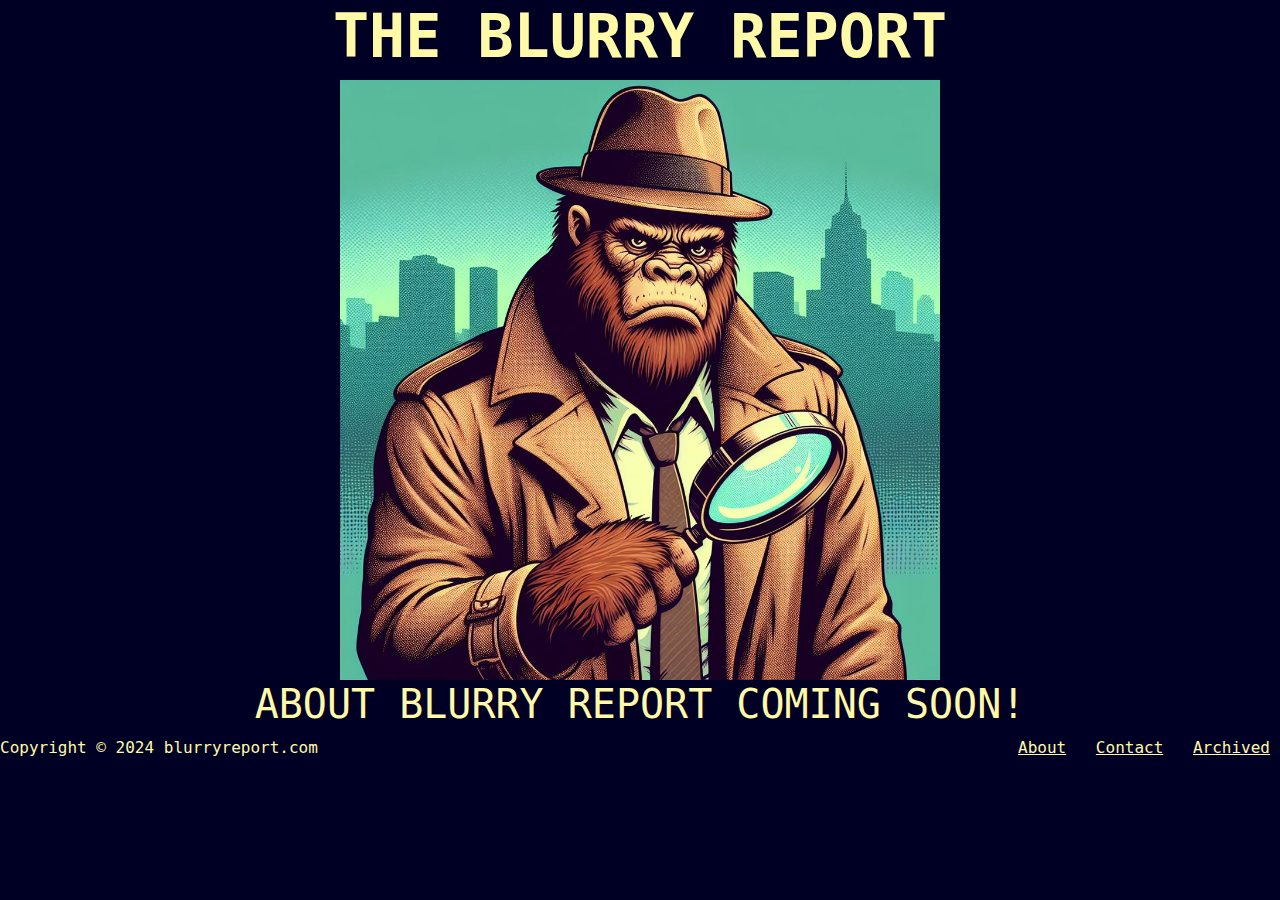
<file: pages/about.html>
<!DOCTYPE html>
<html lang="en">
<head>
    <meta charset="UTF-8">
    <meta name="viewport" content="width=device-width, initial-scale=1.0">
    <title>The Blurry Report</title>
    <!--link to Bootsrap CSS-->
    <link href="https://cdn.jsdelivr.net/npm/bootstrap@5.3.3/dist/css/bootstrap.min.css" rel="stylesheet" integrity="sha384-QWTKZyjpPEjISv5WaRU9OFeRpok6YctnYmDr5pNlyT2bRjXh0JMhjY6hW+ALEwIH" crossorigin="anonymous">
    <!--link to Bootsrap JS-->
    <script src="https://cdn.jsdelivr.net/npm/bootstrap@5.3.3/dist/js/bootstrap.bundle.min.js" integrity="sha384-YvpcrYf0tY3lHB60NNkmXc5s9fDVZLESaAA55NDzOxhy9GkcIdslK1eN7N6jIeHz" crossorigin="anonymous"></script>
    <!--link to css style sheet-->
    <link rel="stylesheet" href="../public/styles/about.css">
</head>

<header><a href="../index.html" class="homeLink"><h1>THE BLURRY REPORT</h1></a></header>

<body>

    <div class="about">
        <div class="content">
            <img src="../public/images/BFpi1.png" alt="" width="100%">
            <h1>ABOUT BLURRY REPORT COMING SOON!</h1>
        </div>
    </div>

</body>

<footer>
    <p class="copyright">Copyright © 2024 blurryreport.com</p>
    <div class="links">
        <a href="./about.html" class="link">About</a>
        <a href="./contact.html" class="link">Contact</a>
        <a href="./archived.html" class="link">Archived</a>
    </div>
</footer>

</html>
</file>
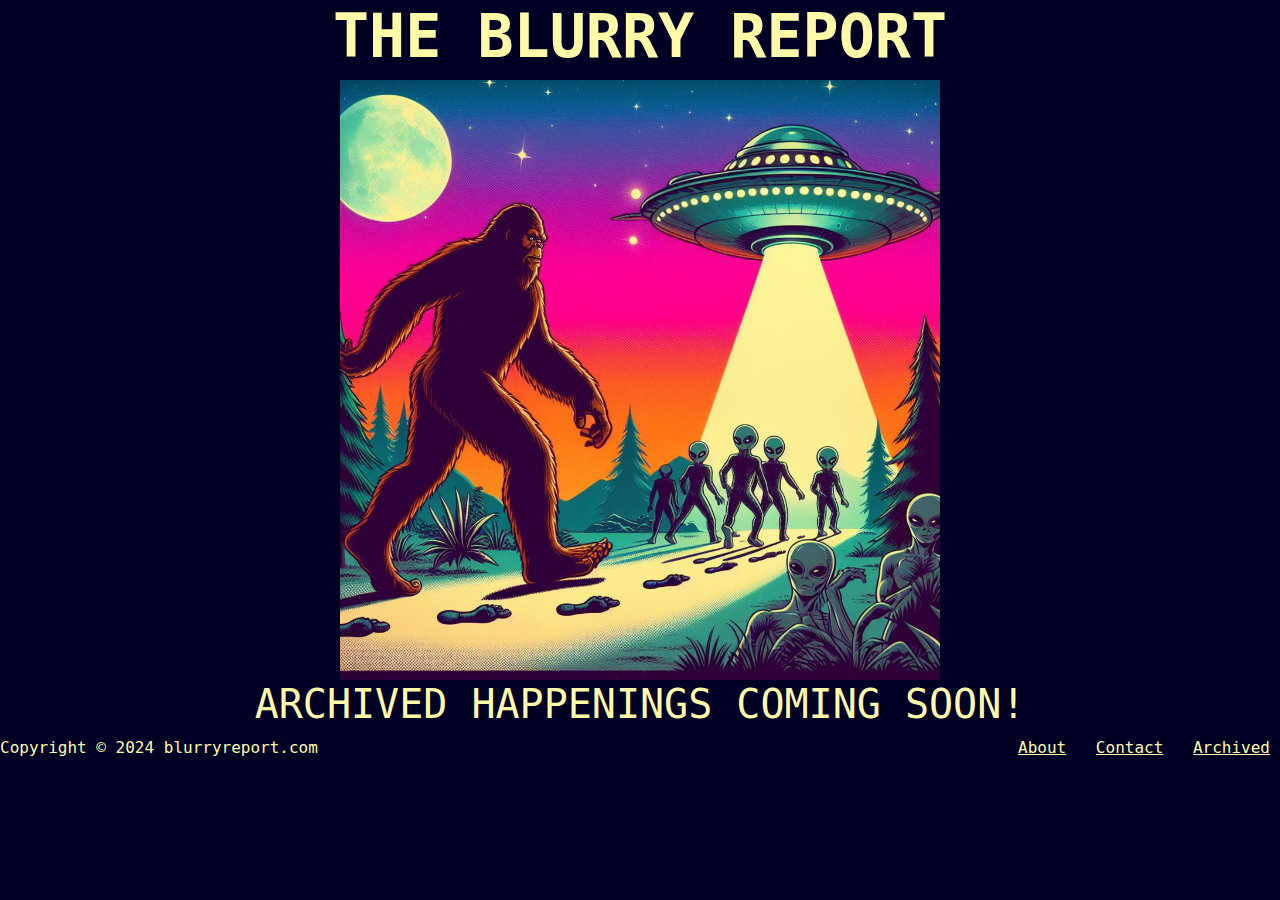
<file: pages/archived.html>
<!DOCTYPE html>
<html lang="en">
<head>
    <meta charset="UTF-8">
    <meta name="viewport" content="width=device-width, initial-scale=1.0">
    <title>The Blurry Report</title>
    <!--link to Bootsrap CSS-->
    <link href="https://cdn.jsdelivr.net/npm/bootstrap@5.3.3/dist/css/bootstrap.min.css" rel="stylesheet" integrity="sha384-QWTKZyjpPEjISv5WaRU9OFeRpok6YctnYmDr5pNlyT2bRjXh0JMhjY6hW+ALEwIH" crossorigin="anonymous">
    <!--link to Bootsrap JS-->
    <script src="https://cdn.jsdelivr.net/npm/bootstrap@5.3.3/dist/js/bootstrap.bundle.min.js" integrity="sha384-YvpcrYf0tY3lHB60NNkmXc5s9fDVZLESaAA55NDzOxhy9GkcIdslK1eN7N6jIeHz" crossorigin="anonymous"></script>
    <!--link to css style sheet-->
    <link rel="stylesheet" href="../public/styles/archived.css">
</head>

<header><a href="../index.html" class="homeLink"><h1>THE BLURRY REPORT</h1></a></header>

<body>

<div class="archived">
    <div class="content">
        <img src="../public/images/BFpi11.png" alt="" width="100%">
        <h1>ARCHIVED HAPPENINGS COMING SOON!</h1>
    </div>
</div>

</body>

<footer>
    <p class="copyright">Copyright © 2024 blurryreport.com</p>
    <div class="links">
        <a href="./about.html" class="link">About</a>
        <a href="./contact.html" class="link">Contact</a>
        <a href="./archived.html" class="link">Archived</a>
    </div>
</footer>

</html>
</file>
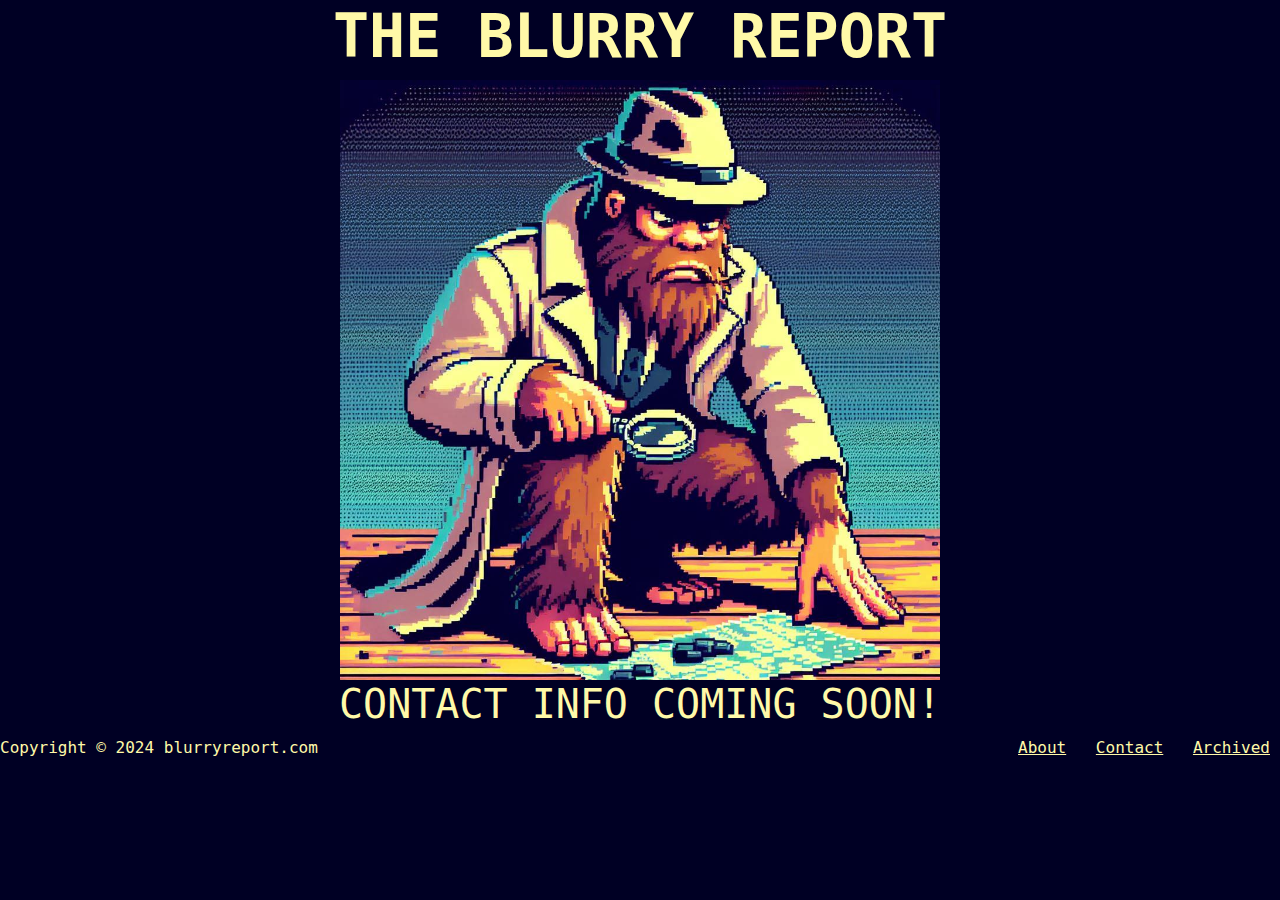
<file: pages/contact.html>
<!DOCTYPE html>
<html lang="en">
<head>
    <meta charset="UTF-8">
    <meta name="viewport" content="width=device-width, initial-scale=1.0">
    <title>The Blurry Report</title>
    <!--link to Bootsrap CSS-->
    <link href="https://cdn.jsdelivr.net/npm/bootstrap@5.3.3/dist/css/bootstrap.min.css" rel="stylesheet" integrity="sha384-QWTKZyjpPEjISv5WaRU9OFeRpok6YctnYmDr5pNlyT2bRjXh0JMhjY6hW+ALEwIH" crossorigin="anonymous">
    <!--link to Bootsrap JS-->
    <script src="https://cdn.jsdelivr.net/npm/bootstrap@5.3.3/dist/js/bootstrap.bundle.min.js" integrity="sha384-YvpcrYf0tY3lHB60NNkmXc5s9fDVZLESaAA55NDzOxhy9GkcIdslK1eN7N6jIeHz" crossorigin="anonymous"></script>
    <!--link to css style sheet-->
    <link rel="stylesheet" href="../public/styles/contact.css">
</head>

<header><a href="../index.html" class="homeLink"><h1>THE BLURRY REPORT</h1></a></header>

<body>

<div class="contact">
    <div class="content">
        <img src="../public/images/BFpi17.png" alt="" width="100%">
        <h1>CONTACT INFO COMING SOON!</h1>
    </div>
</div>

</body>

<footer>
    <p class="copyright">Copyright © 2024 blurryreport.com</p>
    <div class="links">
        <a href="./about.html" class="link">About</a>
        <a href="./contact.html" class="link">Contact</a>
        <a href="./archived.html" class="link">Archived</a>
    </div>
</footer>

</html>
</file>
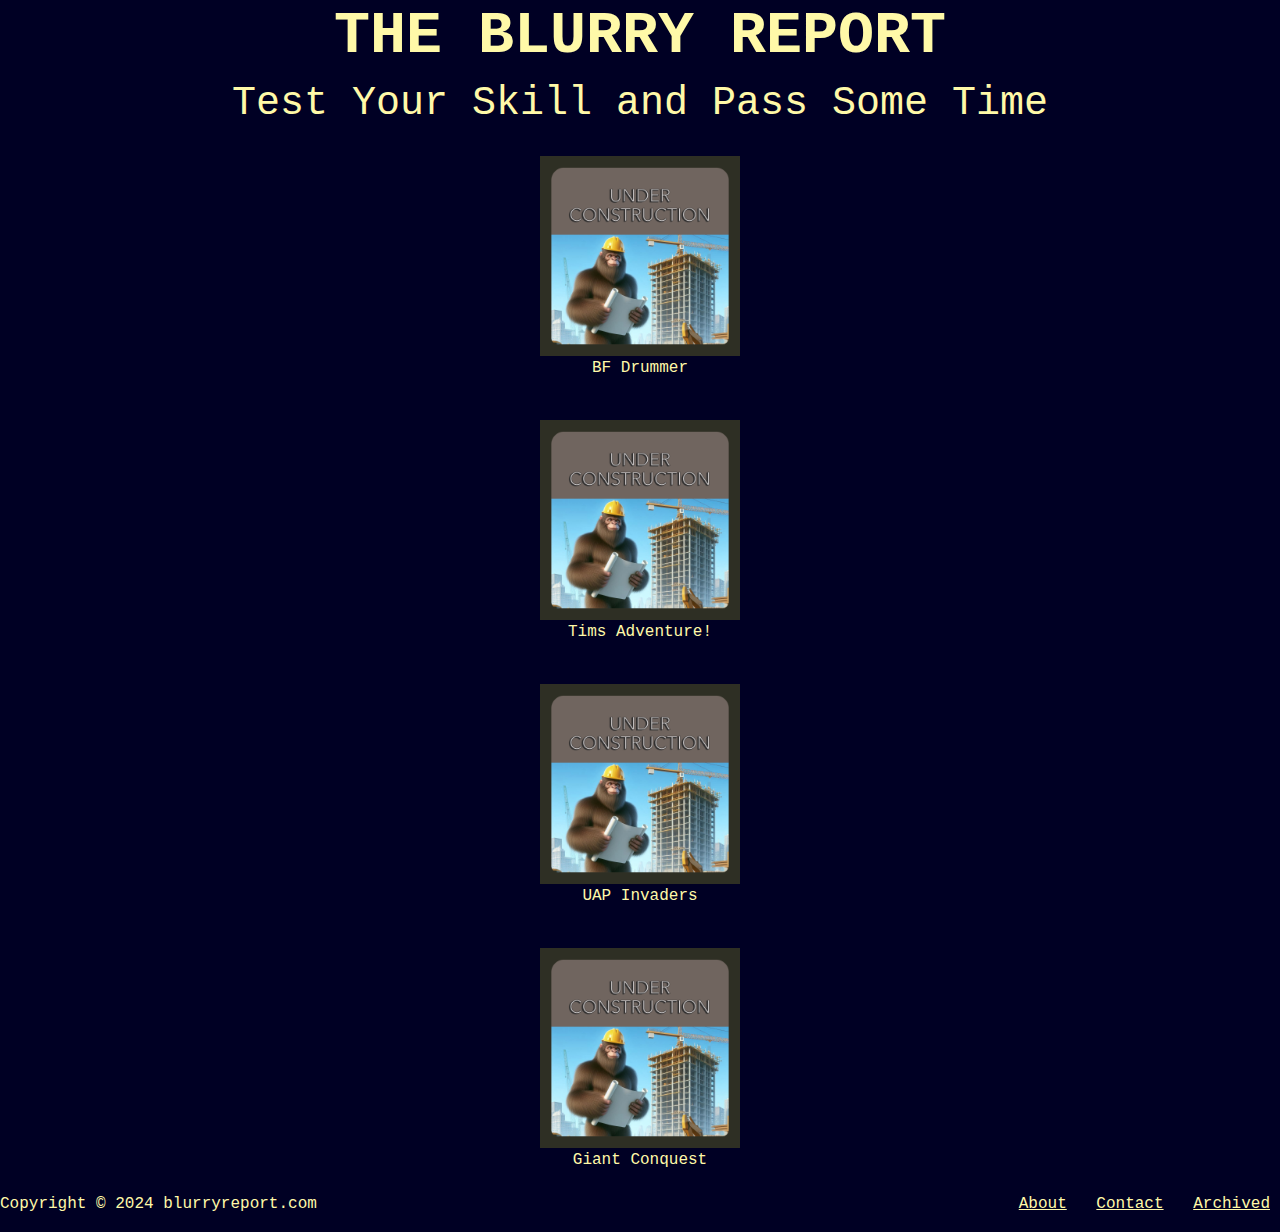
<file: pages/games.html>
<!DOCTYPE html>
<html lang="en">
<head>
    <meta charset="UTF-8">
    <meta name="viewport" content="width=device-width, initial-scale=1.0">
    <title>The Blurry Report</title>
    <!--link to Bootsrap CSS-->
    <link href="https://cdn.jsdelivr.net/npm/bootstrap@5.3.3/dist/css/bootstrap.min.css" rel="stylesheet" integrity="sha384-QWTKZyjpPEjISv5WaRU9OFeRpok6YctnYmDr5pNlyT2bRjXh0JMhjY6hW+ALEwIH" crossorigin="anonymous">
    <!--link to Bootsrap JS-->
    <script src="https://cdn.jsdelivr.net/npm/bootstrap@5.3.3/dist/js/bootstrap.bundle.min.js" integrity="sha384-YvpcrYf0tY3lHB60NNkmXc5s9fDVZLESaAA55NDzOxhy9GkcIdslK1eN7N6jIeHz" crossorigin="anonymous"></script>
    <!--link to css style sheet-->

    <link rel="stylesheet" href="../public/styles/games.css">

  
</head>

<header><a href="../index.html" class="homeLink"><h1>THE BLURRY REPORT</h1></a></header>

<body>

<div class="games">
    <div class="container">
        <h1>Test Your Skill and Pass Some Time</h1>
        <div class="links">
            <div class="gameLink">
                <a href="#"><img src="../public/images/BFUnderConst.png" alt="Bigfoot construction worker" id="underConst"></a>
                <a href="#">BF Drummer</a>
            </div>
            <div class="gameLink">
                <a href="#"><img src="../public/images/BFUnderConst.png" alt="Bigfoot construction worker" id="underConst"></a>
                <a href="#">Tims Adventure!</a>
            </div>
            <div class="gameLink">
                <a href="#"><img src="../public/images/BFUnderConst.png" alt="Bigfoot construction worker" id="underConst"></a>
                <a href="#">UAP Invaders</a>
            </div>
            <div class="gameLink">
                <a href="#"><img src="../public/images/BFUnderConst.png" alt="Bigfoot construction worker" id="underConst"></a>
                <a href="#">Giant Conquest</a>
            </div>
        </div>
    </div>
</div>

</body>

<footer>
    <p class="copyright">Copyright © 2024 blurryreport.com</p>
    <div class="links">
        <a href="./about.html" class="link">About</a>
        <a href="./contact.html" class="link">Contact</a>
        <a href="./archived.html" class="link">Archived</a>
    </div>
</footer>

</html>
</file>
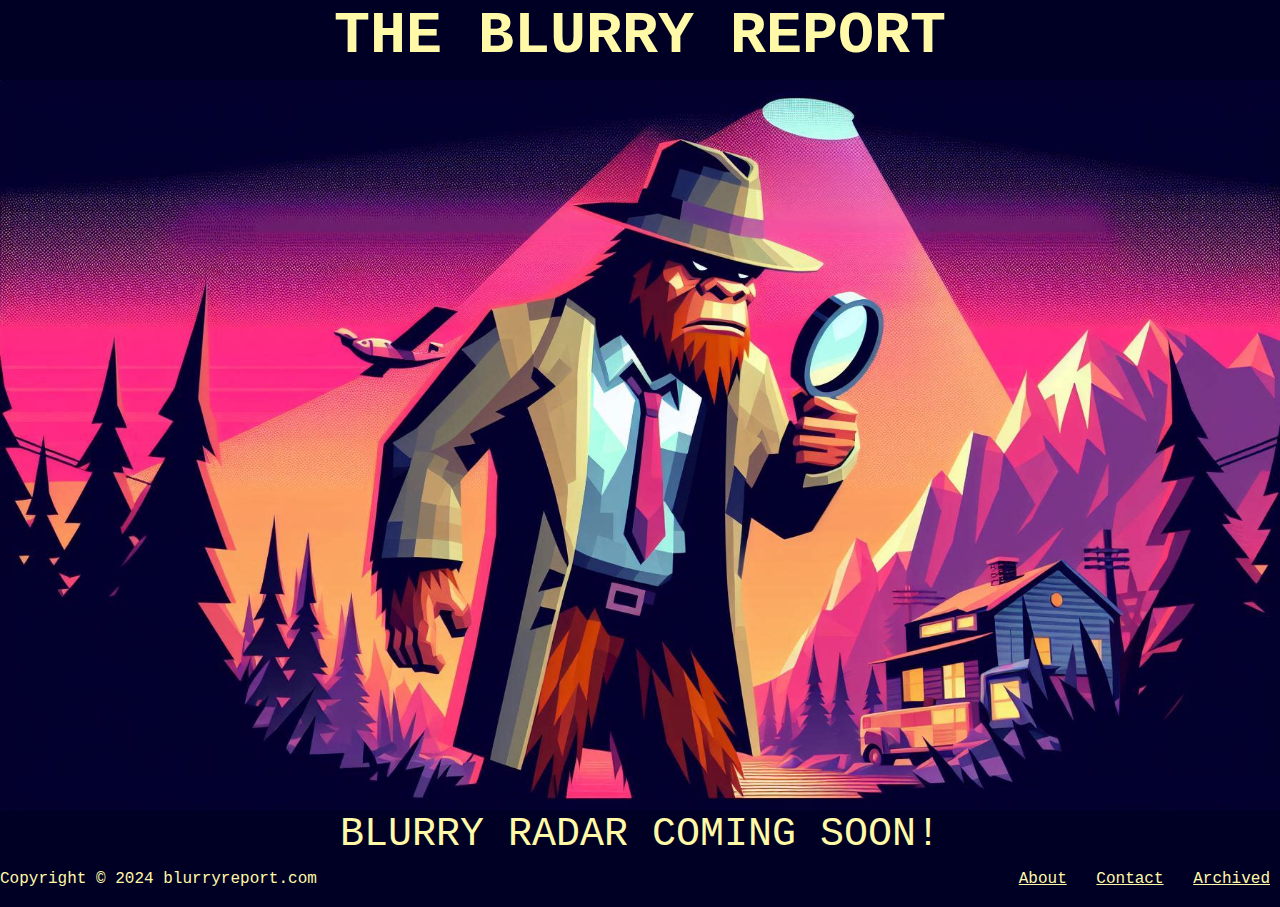
<file: pages/map.html>
<!DOCTYPE html>
<html lang="en">
<head>
    <meta charset="UTF-8">
    <meta name="viewport" content="width=device-width, initial-scale=1.0">
    <title>The Blurry Report</title>
    <!--link to Bootsrap CSS-->
    <link href="https://cdn.jsdelivr.net/npm/bootstrap@5.3.3/dist/css/bootstrap.min.css" rel="stylesheet" integrity="sha384-QWTKZyjpPEjISv5WaRU9OFeRpok6YctnYmDr5pNlyT2bRjXh0JMhjY6hW+ALEwIH" crossorigin="anonymous">
    <!--link to Bootsrap JS-->
    <script src="https://cdn.jsdelivr.net/npm/bootstrap@5.3.3/dist/js/bootstrap.bundle.min.js" integrity="sha384-YvpcrYf0tY3lHB60NNkmXc5s9fDVZLESaAA55NDzOxhy9GkcIdslK1eN7N6jIeHz" crossorigin="anonymous"></script>
    <!--link to css style sheet-->

    <link rel="stylesheet" href="../public/styles/map.css">
  
</head>

<header><a href="../index.html" class="homeLink"><h1>THE BLURRY REPORT</h1></a></header>

<body>

<div class="map">
    <div class="content">
        <img src="../public/images/BFpi20.png" alt="" width="100%">
        <h1>BLURRY RADAR COMING SOON!</h1>
    </div>
</div>

</body>

<footer>
    <p class="copyright">Copyright © 2024 blurryreport.com</p>
    <div class="links">
        <a href="./about.html" class="link">About</a>
        <a href="./contact.html" class="link">Contact</a>
        <a href="./archived.html" class="link">Archived</a>
    </div>
</footer>

</html>
</file>
<file: public/styles/about.css>
header h1 { /*in header*/
    color: rgb(255, 249, 168);
    font-family: monospace;
    font-weight: bold;
    font-size: 60px;
    text-align: center;
}
.homeLink { /*in header*/
    text-decoration: none;
}

body {
    height: 100vh;
    background-color: rgb(0, 0, 36);
}

.about .content {
    display: flex;
    align-items: center;
    flex-direction: column;
}

.about .content img {
    max-width: 600px;
    min-width: 200px;
}

.about .content h1 {
    color: rgb(255, 249, 168);
    font-family: monospace;
}

footer { /*in footer*/
    display: flex;
    justify-content: space-between;
    font-family: monospace;
    text-align: center;
}

.copyright { /*in footer*/
    color:  rgb(255, 249, 168);
}

.link { /*in footer*/
    color:  rgb(255, 249, 168);
    margin: 10px;
}
</file>
<file: public/styles/archived.css>
header h1 { /*in header*/
    color: rgb(255, 249, 168);
    font-family: monospace;
    font-weight: bold;
    font-size: 60px;
    text-align: center;
}
.homeLink { /*in header*/
    text-decoration: none;
}

body {
    height: 100vh;
    background-color: rgb(0, 0, 36);
}

.archived .content {
    display: flex;
    align-items: center;
    flex-direction: column;
}

.archived .content h1 {
    color: rgb(255, 249, 168);
    font-family: monospace;
}

.archived .content img {
    max-width: 600px;
    min-width: 200px;
}

footer { /*in footer*/
    display: flex;
    justify-content: space-between;
    font-family: monospace;
    text-align: center;
}

.copyright { /*in footer*/
    color:  rgb(255, 249, 168);
}

.link { /*in footer*/
    color:  rgb(255, 249, 168);
    margin: 10px;
}
</file>
<file: public/styles/contact.css>
header h1 { /*in header*/
    color: rgb(255, 249, 168);
    font-family: monospace;
    font-weight: bold;
    font-size: 60px;
    text-align: center;
}
.homeLink { /*in header*/
    text-decoration: none;
}

body {
    height: 100vh;
    background-color: rgb(0, 0, 36);
}

.contact .content {
    display: flex;
    align-items: center;
    flex-direction: column;
}

.contact .content img {
    max-width: 600px;
}

.contact .content h1 {
    color: rgb(255, 249, 168);
    font-family: monospace;
    text-align: center;
}

footer { /*in footer*/
    display: flex;
    justify-content: space-between;
    font-family: monospace;
    text-align: center;
}

.copyright { /*in footer*/
    color:  rgb(255, 249, 168);
}

.link { /*in footer*/
    color:  rgb(255, 249, 168);
    margin: 10px;
}
</file>
<file: public/styles/games.css>
header h1 { /*in header*/
    color: rgb(255, 249, 168);
    font-family: monospace;
    font-weight: bold;
    font-size: 60px;
    text-align: center;
}
.homeLink { /*in header*/
    text-decoration: none;
}

body {
    height: 100vh;
    background-color: rgb(0, 0, 36);
}

.games .container {
    display: flex;
    flex-direction: column;
}

.games h1 {
    text-align: center;
    color: rgb(255, 249, 168);
    font-family: monospace;
}

.games .links {
    display: flex;
    align-items: center;
    flex-direction: column;
}

.gameLink {
    display: flex;
    flex-direction: column;
    align-items: center;
    text-decoration: none;
    margin: 20px;
}

.gameLink a {
    color: rgb(255, 249, 168);
    text-decoration: none;
    font-family: monospace;
    text-align: center;
}

#underConst {
    max-width: 200px;
}

footer { /*in footer*/
    display: flex;
    justify-content: space-between;
    font-family: monospace;
    text-align: center;
}

.copyright { /*in footer*/
    color:  rgb(255, 249, 168);
}

.link { /*in footer*/
    color:  rgb(255, 249, 168);
    margin: 10px;
}
</file>
<file: public/styles/map.css>
header h1 { /*in header*/
    color: rgb(255, 249, 168);
    font-family: monospace;
    font-weight: bold;
    font-size: 60px;
    text-align: center;
}
.homeLink { /*in header*/
    text-decoration: none;
}

body {
    height: 100vh;
    background-color: rgb(0, 0, 36);
}

.map {
    display: flex;
    flex-direction: column;
    align-items: center;
}

.content img {
    width: 100%;
}

.map .content {
    display: flex;
    flex-direction: column;
    align-items: center;
}

.map .content h1 {
    color: rgb(255, 249, 168);
    font-family: monospace;
    text-align: center;
}

footer { /*in footer*/
    display: flex;
    justify-content: space-between;
    font-family: monospace;
    text-align: center;
}

.copyright { /*in footer*/
    color:  rgb(255, 249, 168);
}

.link { /*in footer*/
    color:  rgb(255, 249, 168);
    margin: 10px;
}
</file>
